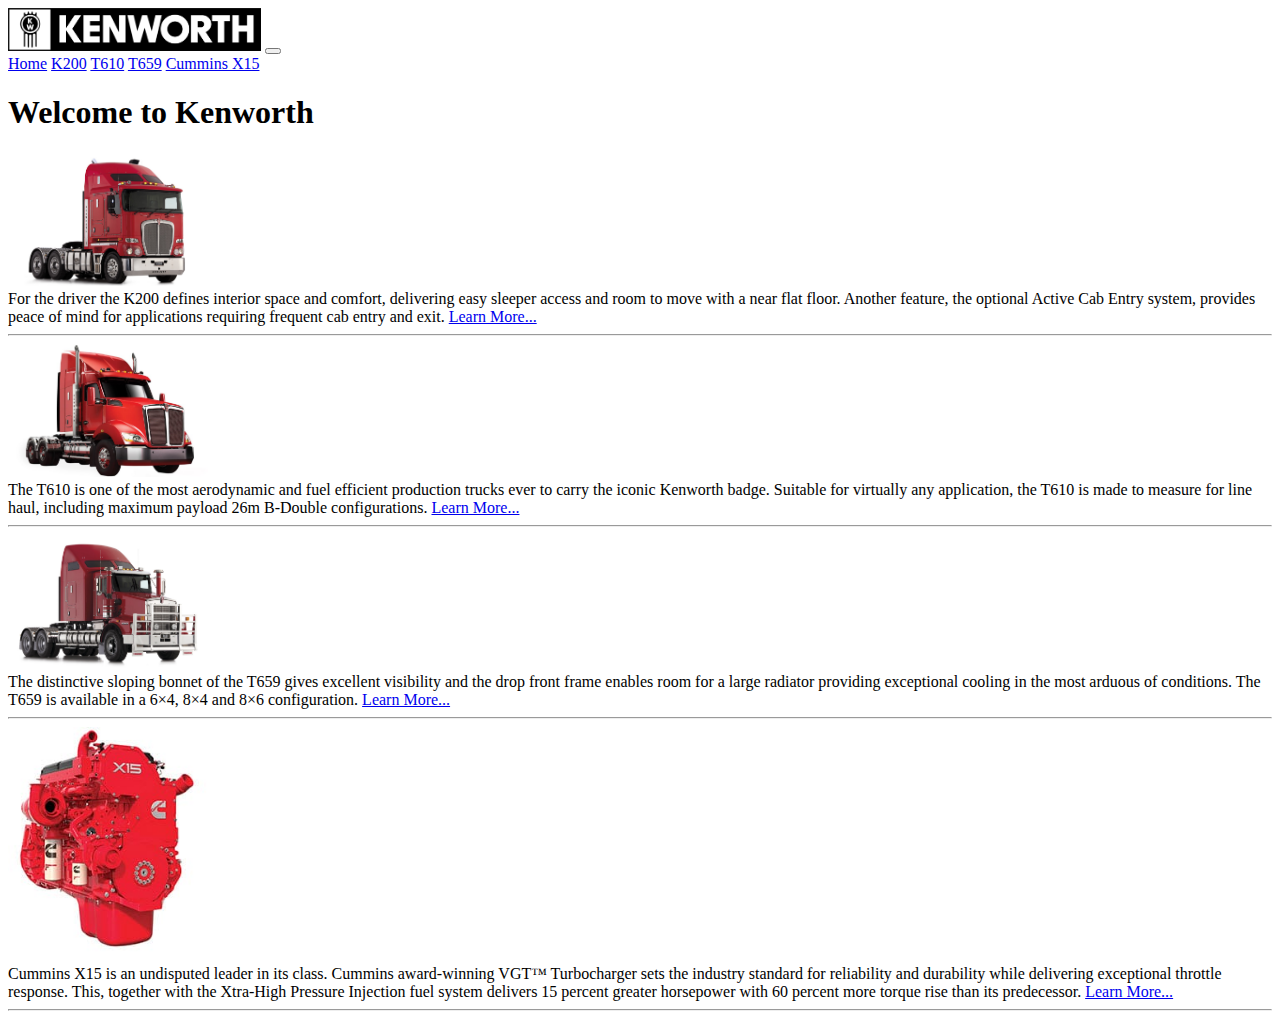
<file: index.html>
<!doctype html>
<html lang="en">
  <head>
    <meta charset="utf-8">
    <meta name="viewport" content="width=device-width, initial-scale=1">
    <title>Kenworth</title>
    <link href="https://cdn.jsdelivr.net/npm/bootstrap@5.2.0/dist/css/bootstrap.min.css" rel="stylesheet" integrity="sha384-gH2yIJqKdNHPEq0n4Mqa/HGKIhSkIHeL5AyhkYV8i59U5AR6csBvApHHNl/vI1Bx" crossorigin="anonymous">
    <link href="styles.css" rel="stylesheet">
  </head>
  <body class="container">
    <nav class="navbar navbar-expand-lg bg-dark">
        <div class="container-fluid">
         <img src="images/kw_logo.png" class="logo">
          <button class="navbar-toggler bg-light" type="button" data-bs-toggle="collapse" data-bs-target="#navbarNavAltMarkup" aria-controls="navbarNavAltMarkup" aria-expanded="false" aria-label="Toggle navigation">
            <span class="navbar-toggler-icon"></span>
          </button>
          <div class="collapse navbar-collapse" id="navbarNavAltMarkup">
            <div class="navbar-nav">
              <a class="nav-link active text-white" href="index.html">Home</a>
              <a class="nav-link text-white" href="k200.html">K200</a>
              <a class="nav-link text-white" href="t610.html">T610</a>
              <a class="nav-link text-white" href="t659.html">T659</a>
              <a class="nav-link text-white" href="cumminsX15.html">Cummins X15</a>
            </div>
          </div>
        </div>
      </nav>

    <h1 class="text-center">Welcome to Kenworth</h1>
    <div class="d-flex">
      <div class="flex-shrink-0">
        <img src="images/Kenworth-K200.jpg" alt="..." class="index_img">
      </div>
      <div class="flex-grow-1 ms-3">
        For the driver the K200 defines interior space and comfort, delivering easy sleeper access and room to move with a near flat floor. Another feature, the optional Active Cab Entry system, provides peace of mind for applications requiring frequent cab entry and exit. <a href="k200.html">Learn More...</a>
      </div>
    </div>
    <hr>
     <div class="d-flex">
      <div class="flex-shrink-0">
        <img src="images/top-t610-1.jpg" alt="..." class="index_img">
      </div>
      <div class="flex-grow-1 ms-3">
        The T610 is one of the most aerodynamic and fuel efficient production trucks ever to carry the iconic Kenworth badge. Suitable for virtually any application, the T610 is made to measure for line haul, including maximum payload 26m B-Double configurations. <a href="t610.html">Learn More...</a>
      </div>
    </div>
    <hr>

    <div class="d-flex">
      <div class="flex-shrink-0">
        <img src="images/Kenworth-T659-FA.jpg" alt="..." class="index_img">
      </div>
      <div class="flex-grow-1 ms-3">
        The distinctive sloping bonnet of the T659 gives excellent visibility and the drop front frame enables room for a large radiator providing exceptional cooling in the most arduous of conditions. The T659 is available in a 6×4, 8×4 and 8×6 configuration. <a href="t659.html">Learn More...</a>
      </div>
    </div>
    <hr>

    <div class="d-flex">
      <div class="flex-shrink-0">
        <img src="images/engine-truck-cummins_X15.jpg" alt="..." class="index_img">
      </div>
      <div class="flex-grow-1 ms-3">
        Cummins X15 is an undisputed leader in its class. Cummins award-winning VGT™ Turbocharger sets the industry standard for reliability and durability while delivering exceptional throttle response. This, together with the Xtra-High Pressure Injection fuel system delivers 15 percent greater horsepower with 60 percent more torque rise than its predecessor. <a href="cumminsX15.html">Learn More...</a>
      </div>
    </div>
    <hr>
    <script src="https://cdn.jsdelivr.net/npm/bootstrap@5.2.0/dist/js/bootstrap.bundle.min.js" integrity="sha384-A3rJD856KowSb7dwlZdYEkO39Gagi7vIsF0jrRAoQmDKKtQBHUuLZ9AsSv4jD4Xa" crossorigin="anonymous"></script>
  
</body>
</html>
</file>
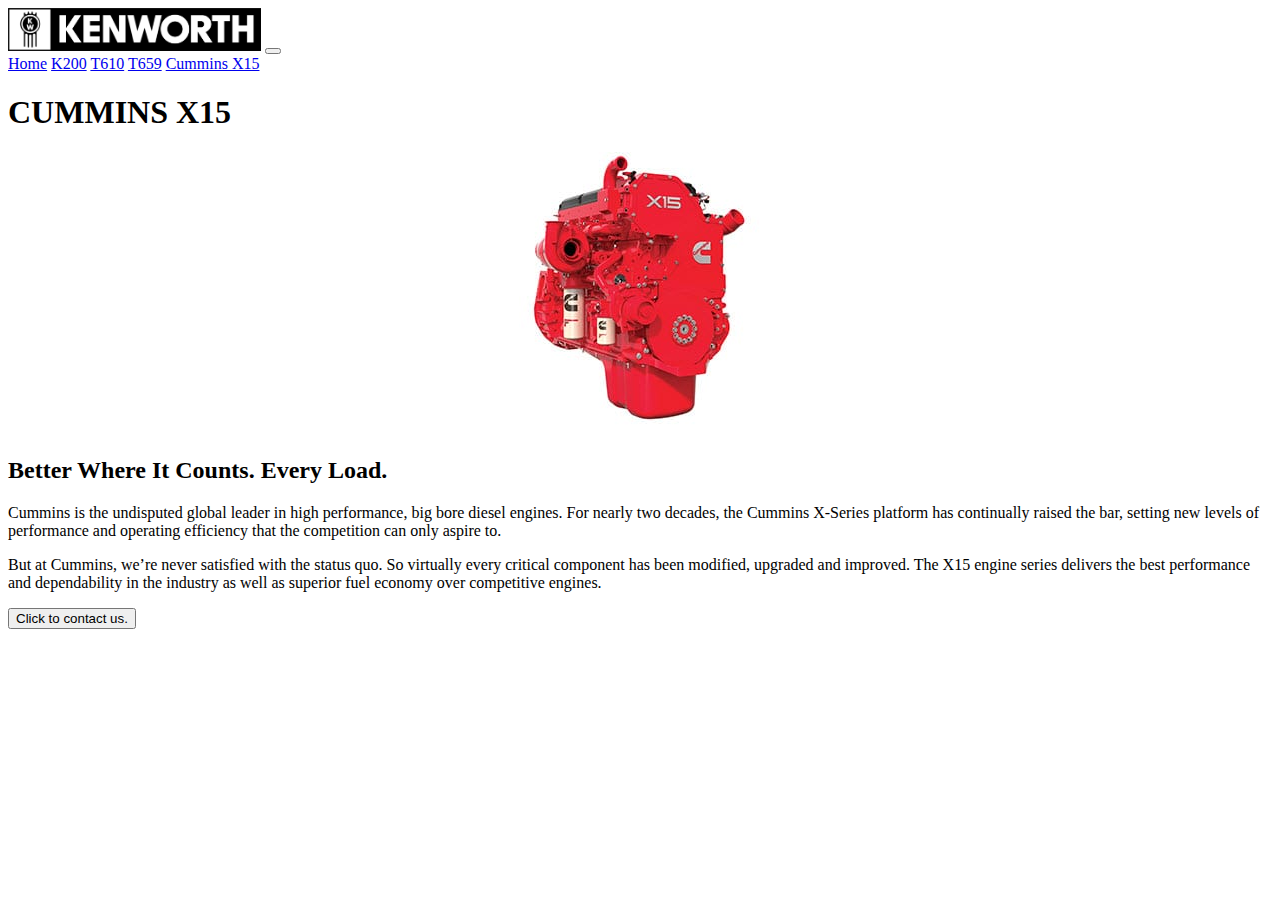
<file: cumminsX15.html>
<!doctype html>
<html lang="en">
  <head>
    <meta charset="utf-8">
    <meta name="viewport" content="width=device-width, initial-scale=1">
    <title>Kenworth</title>
    <link href="https://cdn.jsdelivr.net/npm/bootstrap@5.2.0/dist/css/bootstrap.min.css" rel="stylesheet" integrity="sha384-gH2yIJqKdNHPEq0n4Mqa/HGKIhSkIHeL5AyhkYV8i59U5AR6csBvApHHNl/vI1Bx" crossorigin="anonymous">
    <link href="styles.css" rel="stylesheet">
  </head>
  <body class="container">
    <nav class="navbar navbar-expand-lg bg-dark">
        <div class="container-fluid">
         <img src="images/kw_logo.png" class="logo">
          <button class="navbar-toggler bg-light" type="button" data-bs-toggle="collapse" data-bs-target="#navbarNavAltMarkup" aria-controls="navbarNavAltMarkup" aria-expanded="false" aria-label="Toggle navigation">
            <span class="navbar-toggler-icon"></span>
          </button>
          <div class="collapse navbar-collapse" id="navbarNavAltMarkup">
            <div class="navbar-nav">
              <a class="nav-link active text-white" href="index.html">Home</a>
              <a class="nav-link text-white" href="k200.html">K200</a>
              <a class="nav-link text-white" href="t610.html">T610</a>
              <a class="nav-link text-white" href="t659.html">T659</a>
              <a class="nav-link text-white" href="cumminsX15.html">Cummins X15</a>
            </div>
          </div>
        </div>
      </nav>
    <div class="bg-secondary mt-3 rounded p-3">
      <h1 class="text-center">CUMMINS X15</h1>
    </div>
    <img src="images/engine-truck-cummins_X15.jpg" alt="CUMMINS X15" class="center_img">
    <h2>Better Where It Counts. Every Load.</h2>
    <p>Cummins is the undisputed global leader in high performance, big bore diesel engines. For nearly two decades, the Cummins X-Series platform has continually raised the bar, setting new levels of performance and operating efficiency that the competition can only aspire to.</p>
    <p>But at Cummins, we’re never satisfied with the status quo. So virtually every critical component has been modified, upgraded and improved. The X15 engine series delivers the best performance and dependability in the industry as well as superior fuel economy over competitive engines.</p>
    <div class="d-grid gap-2">
      <button class="btn btn-danger" type="button">Click to contact us.</button>
    </div>
    <script src="https://cdn.jsdelivr.net/npm/bootstrap@5.2.0/dist/js/bootstrap.bundle.min.js" integrity="sha384-A3rJD856KowSb7dwlZdYEkO39Gagi7vIsF0jrRAoQmDKKtQBHUuLZ9AsSv4jD4Xa" crossorigin="anonymous"></script>
  </body>
</html>
</file>
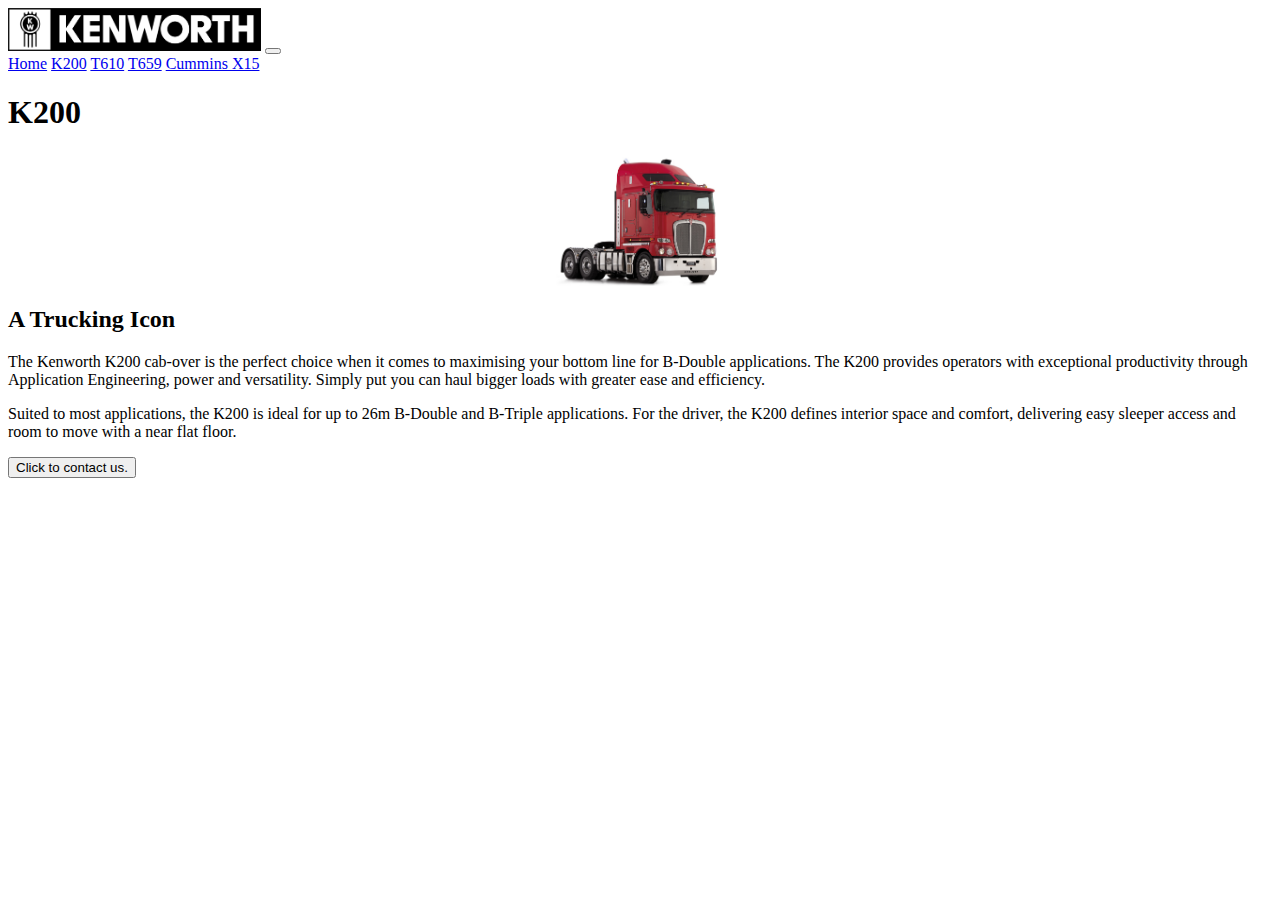
<file: k200.html>
<!doctype html>
<html lang="en">
  <head>
    <meta charset="utf-8">
    <meta name="viewport" content="width=device-width, initial-scale=1">
    <title>Kenworth</title>
    <link href="https://cdn.jsdelivr.net/npm/bootstrap@5.2.0/dist/css/bootstrap.min.css" rel="stylesheet" integrity="sha384-gH2yIJqKdNHPEq0n4Mqa/HGKIhSkIHeL5AyhkYV8i59U5AR6csBvApHHNl/vI1Bx" crossorigin="anonymous">
    <link href="styles.css" rel="stylesheet">
  </head>
  <body class="container">
    <nav class="navbar navbar-expand-lg bg-dark">
        <div class="container-fluid">
         <img src="images/kw_logo.png" class="logo">
          <button class="navbar-toggler bg-light" type="button" data-bs-toggle="collapse" data-bs-target="#navbarNavAltMarkup" aria-controls="navbarNavAltMarkup" aria-expanded="false" aria-label="Toggle navigation">
            <span class="navbar-toggler-icon"></span>
          </button>
          <div class="collapse navbar-collapse" id="navbarNavAltMarkup">
            <div class="navbar-nav">
              <a class="nav-link active text-white" href="index.html">Home</a>
              <a class="nav-link text-white" href="k200.html">K200</a>
              <a class="nav-link text-white" href="t610.html">T610</a>
              <a class="nav-link text-white" href="t659.html">T659</a>
              <a class="nav-link text-white" href="cumminsX15.html">Cummins X15</a>
            </div>
          </div>
        </div>
      </nav>
      <div class="bg-secondary mt-3 rounded p-3">
        <h1 class="text-center">K200</h1>
      </div>
    <img src="images/Kenworth-K200.jpg" alt="Kenworth K200" class="center_img index_img">
    <h2>A Trucking Icon</h2>
    <p>The Kenworth K200 cab-over is the perfect choice when it comes to maximising your bottom line for B-Double applications. The K200 provides operators with exceptional productivity through Application Engineering, power and versatility. Simply put you can haul bigger loads with greater ease and efficiency.</p>
    <p>Suited to most applications, the K200 is ideal for up to 26m B-Double and B-Triple applications. For the driver, the K200 defines interior space and comfort, delivering easy sleeper access and room to move with a near flat floor.</p>   
    <div class="d-grid gap-2">
      <button class="btn btn-danger" type="button">Click to contact us.</button>
    </div>
    <script src="https://cdn.jsdelivr.net/npm/bootstrap@5.2.0/dist/js/bootstrap.bundle.min.js" integrity="sha384-A3rJD856KowSb7dwlZdYEkO39Gagi7vIsF0jrRAoQmDKKtQBHUuLZ9AsSv4jD4Xa" crossorigin="anonymous"></script>
</body>
</html>
</file>
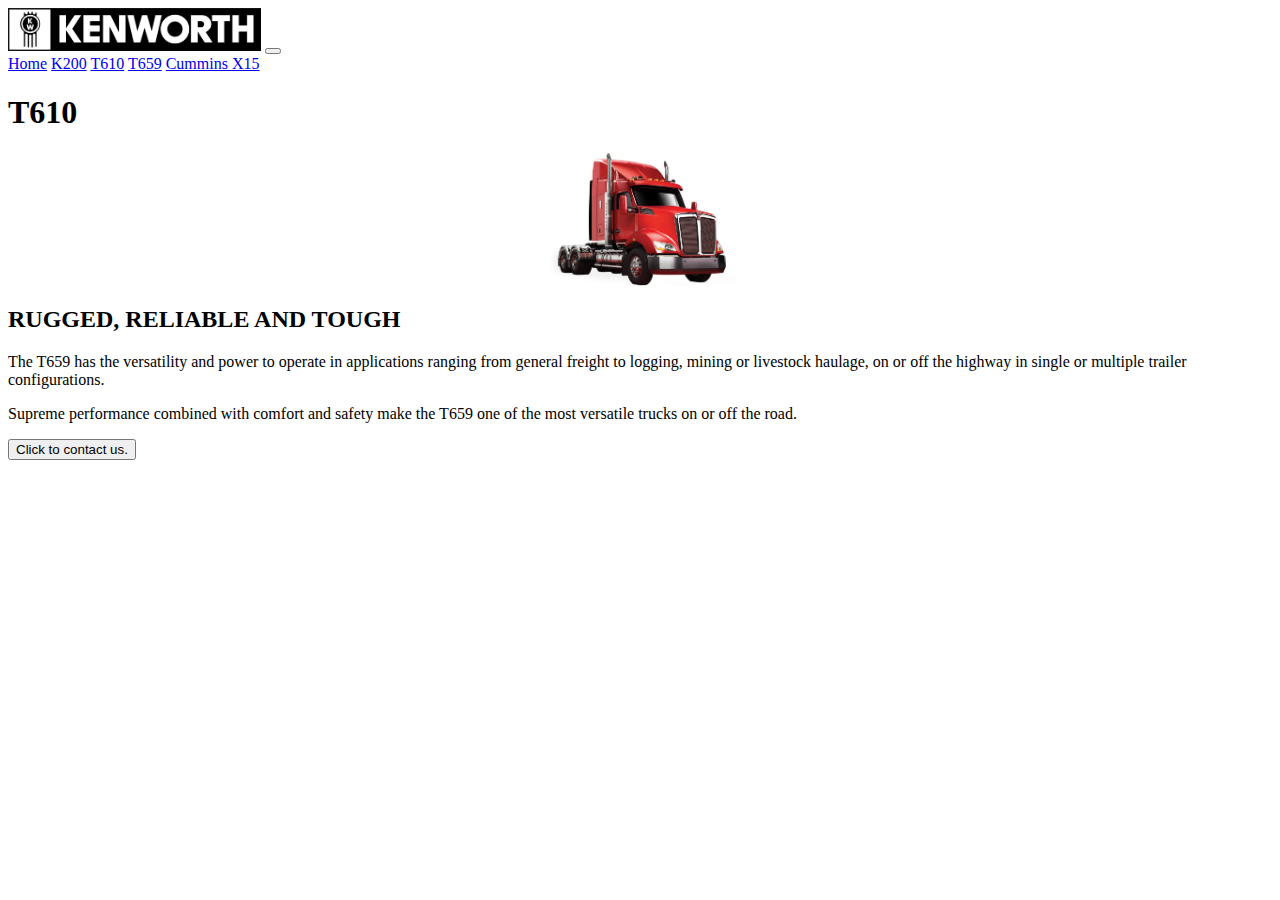
<file: t610.html>
<!doctype html>
<html lang="en">
  <head>
    <meta charset="utf-8">
    <meta name="viewport" content="width=device-width, initial-scale=1">
    <title>Kenworth</title>
    <link href="https://cdn.jsdelivr.net/npm/bootstrap@5.2.0/dist/css/bootstrap.min.css" rel="stylesheet" integrity="sha384-gH2yIJqKdNHPEq0n4Mqa/HGKIhSkIHeL5AyhkYV8i59U5AR6csBvApHHNl/vI1Bx" crossorigin="anonymous">
    <link href="styles.css" rel="stylesheet">
  </head>
  <body class="container">
    <nav class="navbar navbar-expand-lg bg-dark">
        <div class="container-fluid">
         <img src="images/kw_logo.png" class="logo">
          <button class="navbar-toggler bg-light" type="button" data-bs-toggle="collapse" data-bs-target="#navbarNavAltMarkup" aria-controls="navbarNavAltMarkup" aria-expanded="false" aria-label="Toggle navigation">
            <span class="navbar-toggler-icon"></span>
          </button>
          <div class="collapse navbar-collapse" id="navbarNavAltMarkup">
            <div class="navbar-nav">
              <a class="nav-link active text-white" href="index.html">Home</a>
              <a class="nav-link text-white" href="k200.html">K200</a>
              <a class="nav-link text-white" href="t610.html">T610</a>
              <a class="nav-link text-white" href="t659.html">T659</a>
              <a class="nav-link text-white" href="cumminsX15.html">Cummins X15</a>
            </div>
          </div>
        </div>
      </nav>
      <div class="bg-secondary mt-3 rounded p-3">
        <h1 class="text-center">T610</h1>
      </div>
    
        <img src="images/top-t610-1.jpg" alt="Kenworth T610" class="index_img center_img">
      
       
        <h2>RUGGED, RELIABLE AND TOUGH</h2>
        <p>The T659 has the versatility and power to operate in applications ranging from general freight to logging, mining or livestock haulage, on or off the highway in single or multiple trailer configurations.</p>
        <p>Supreme performance combined with comfort and safety make the T659 one of the most versatile trucks on or off the road.</p>
        <div class="d-grid gap-2">
          <button class="btn btn-danger" type="button">Click to contact us.</button>
        </div>
        <script src="https://cdn.jsdelivr.net/npm/bootstrap@5.2.0/dist/js/bootstrap.bundle.min.js" integrity="sha384-A3rJD856KowSb7dwlZdYEkO39Gagi7vIsF0jrRAoQmDKKtQBHUuLZ9AsSv4jD4Xa" crossorigin="anonymous"></script>
</body>
</html>
</file>
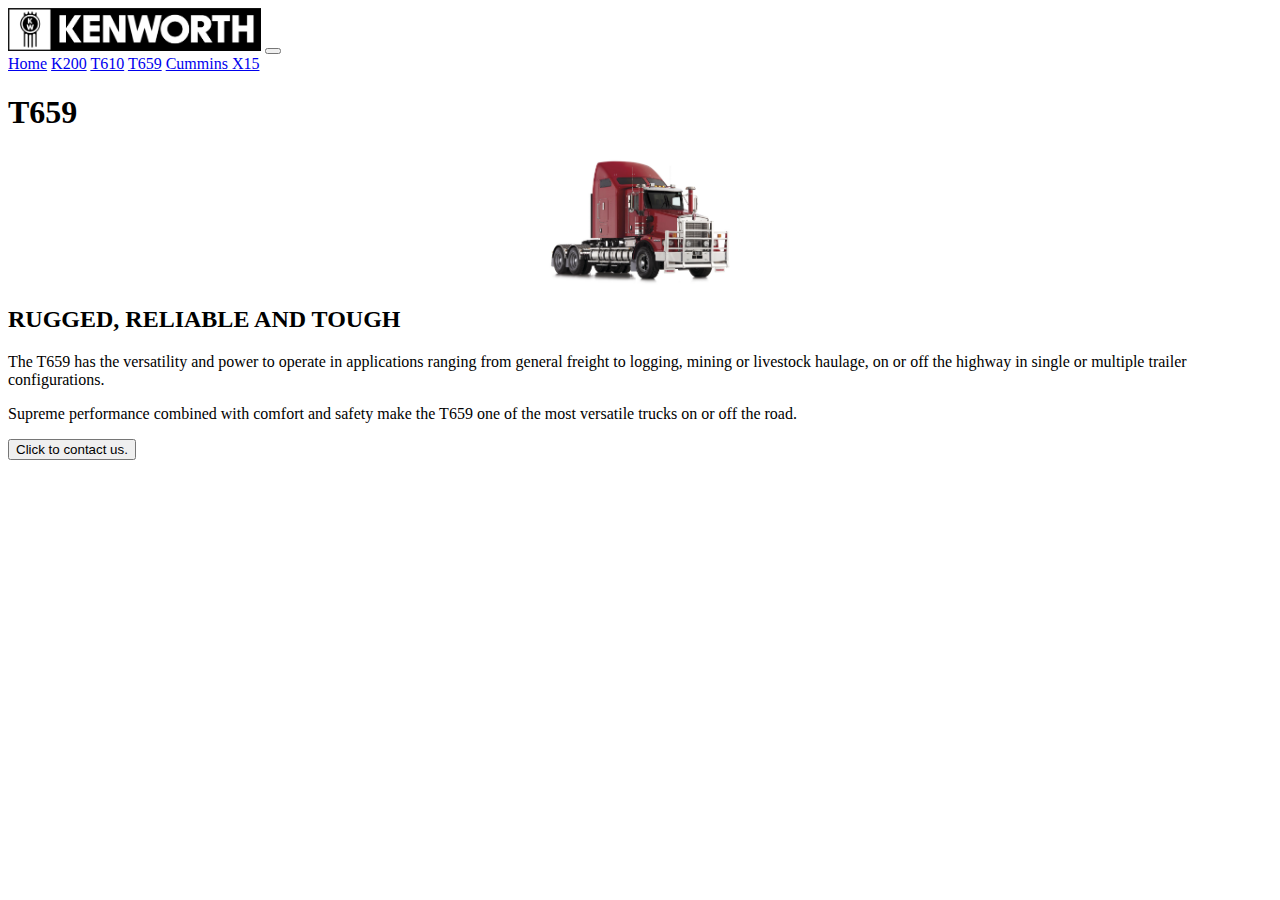
<file: t659.html>
<!doctype html>
<html lang="en">
  <head>
    <meta charset="utf-8">
    <meta name="viewport" content="width=device-width, initial-scale=1">
    <title>Kenworth</title>
    <link href="https://cdn.jsdelivr.net/npm/bootstrap@5.2.0/dist/css/bootstrap.min.css" rel="stylesheet" integrity="sha384-gH2yIJqKdNHPEq0n4Mqa/HGKIhSkIHeL5AyhkYV8i59U5AR6csBvApHHNl/vI1Bx" crossorigin="anonymous">
    <link href="styles.css" rel="stylesheet">
  </head>
  <body class="container">
    <nav class="navbar navbar-expand-lg bg-dark">
        <div class="container-fluid">
         <img src="images/kw_logo.png" class="logo">
          <button class="navbar-toggler bg-light" type="button" data-bs-toggle="collapse" data-bs-target="#navbarNavAltMarkup" aria-controls="navbarNavAltMarkup" aria-expanded="false" aria-label="Toggle navigation">
            <span class="navbar-toggler-icon"></span>
          </button>
          <div class="collapse navbar-collapse" id="navbarNavAltMarkup">
            <div class="navbar-nav">
              <a class="nav-link active text-white" href="index.html">Home</a>
              <a class="nav-link text-white" href="k200.html">K200</a>
              <a class="nav-link text-white" href="t610.html">T610</a>
              <a class="nav-link text-white" href="t659.html">T659</a>
              <a class="nav-link text-white" href="cumminsX15.html">Cummins X15</a>
            </div>
          </div>
        </div>
      </nav>
      <div class="bg-secondary mt-3 rounded p-3">
        <h1 class="text-center">T659</h1>
      </div>

        <img src="images/Kenworth-T659-FA.jpg" alt="Kenworth T659" class="center_img index_img">
        <h2>RUGGED, RELIABLE AND TOUGH</h2>
        <p>The T659 has the versatility and power to operate in applications ranging from general freight to logging, mining or livestock haulage, on or off the highway in single or multiple trailer configurations.</p>
        <p>Supreme performance combined with comfort and safety make the T659 one of the most versatile trucks on or off the road.</p>
        <div class="d-grid gap-2">
          <button class="btn btn-danger" type="button">Click to contact us.</button>
        </div>
        <script src="https://cdn.jsdelivr.net/npm/bootstrap@5.2.0/dist/js/bootstrap.bundle.min.js" integrity="sha384-A3rJD856KowSb7dwlZdYEkO39Gagi7vIsF0jrRAoQmDKKtQBHUuLZ9AsSv4jD4Xa" crossorigin="anonymous"></script>
      </body>
</html>
</file>
<file: styles.css>
.logo
{
    max-width: 20%;
    height: auto;
}

.index_img
{
    width: 200px;
    height: auto;
}

.center_img
{
    display: block;
    margin-left: auto;
    margin-right: auto;
}
</file>
